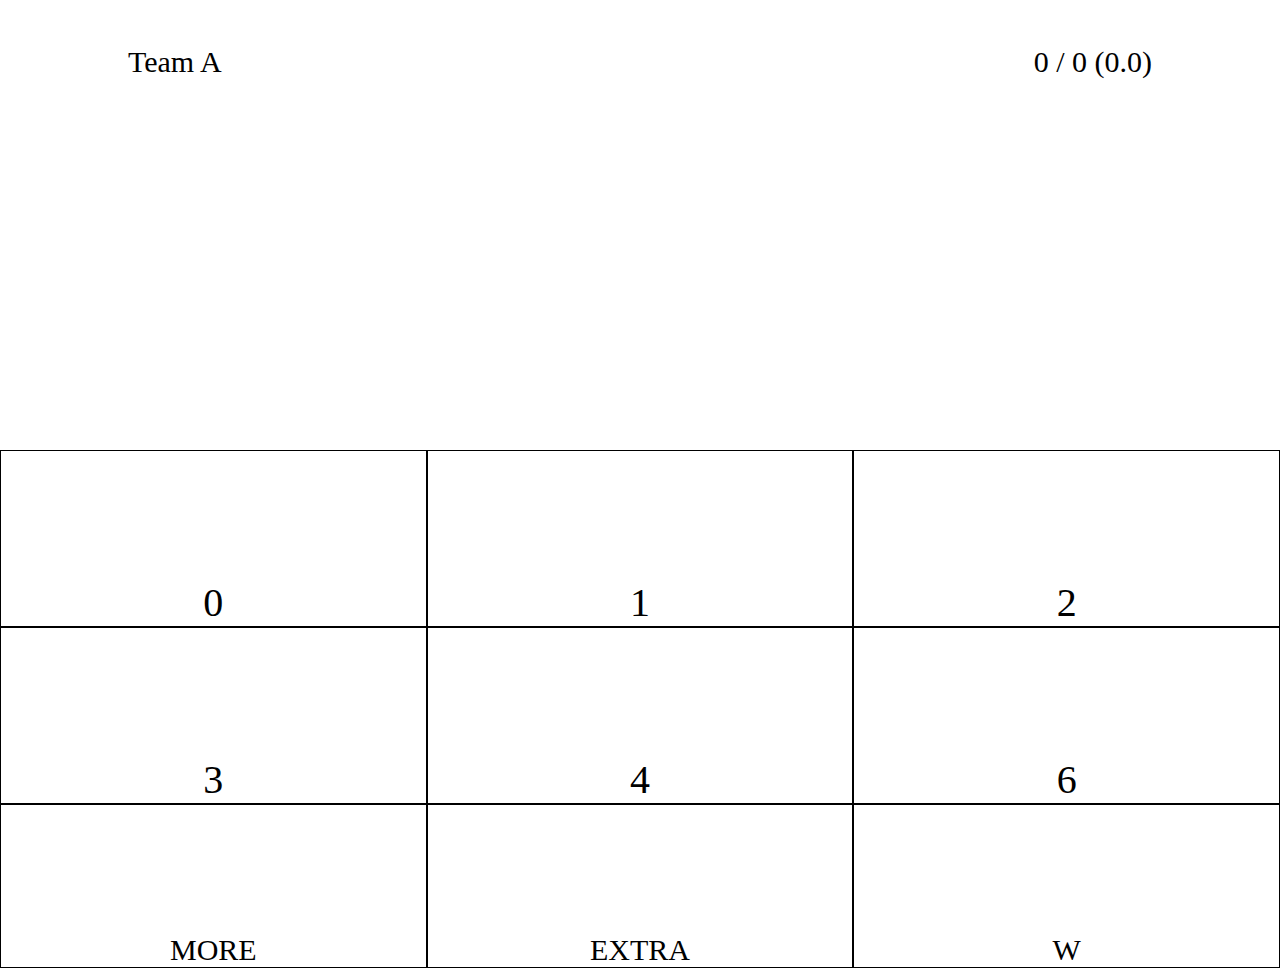
<file: index.html>
<!DOCTYPE html>
<html>
<head>
    <meta name="viewport" content="width=device-width, initial-scale=1.0">
    <title>cricketcounter</title>
    <link rel="stylesheet" href="cricketcounter.css">
</head>
<body>
    <div class="scoreboard">
        <span id="teamname">Team A</span>
        <span id="score">0 / 0 (0.0)</span>
    </div>

    <div class="outcomes" id="outcomes">
        <div id="dotbtn">0</div>
        <div id="onebtn">1</div>
        <div id="twobtn">2</div>
        <div id="threebtn">3</div>
        <div id="fourbtn">4</div>
        <div id="sixbtn">6</div>
        <div id="morebtn">MORE</div>
        <div id="extrabtn">EXTRA</div>
        <div id="wicketbtn">W</div>
    </div>

    <div class="wickettype" id="wickettype">
        <div id="bowledbtn">BOWLED</div>
        <div id="lbwbtn">LBW</div>
        <div id="caughtbtn">CAUGHT</div>
        <div id="stumpedbtn">STUMPED</div>
        <div id="runoutbtn">RUN<br>OUT</div>
        <div id="hitwicketbtn">HIT<br>WICKET</div>
    </div>

    <div class="extra" id="extra">
        <div id="widebtn">WIDE</div>
        <div id="noballbtn">NO<br>BALL</div>
        <div id="byebtn">BYE</div>
        <div id="legbyebtn">LEG<br>BYE</div>
    </div>

    <div class="more" id="more">
        <div id="retiredhurtbtn">RETIRED<br>HURT</div>
        <div id="retiredoutbtn">RETIRED<br>OUT</div>
        <div id="declarebtn">DECLARE</div>
        <div id="noresultbtn">NO<br>RESULT</div>
    </div>
</body>
<script src="cricketcounter.js"></script>
</html>
</file>
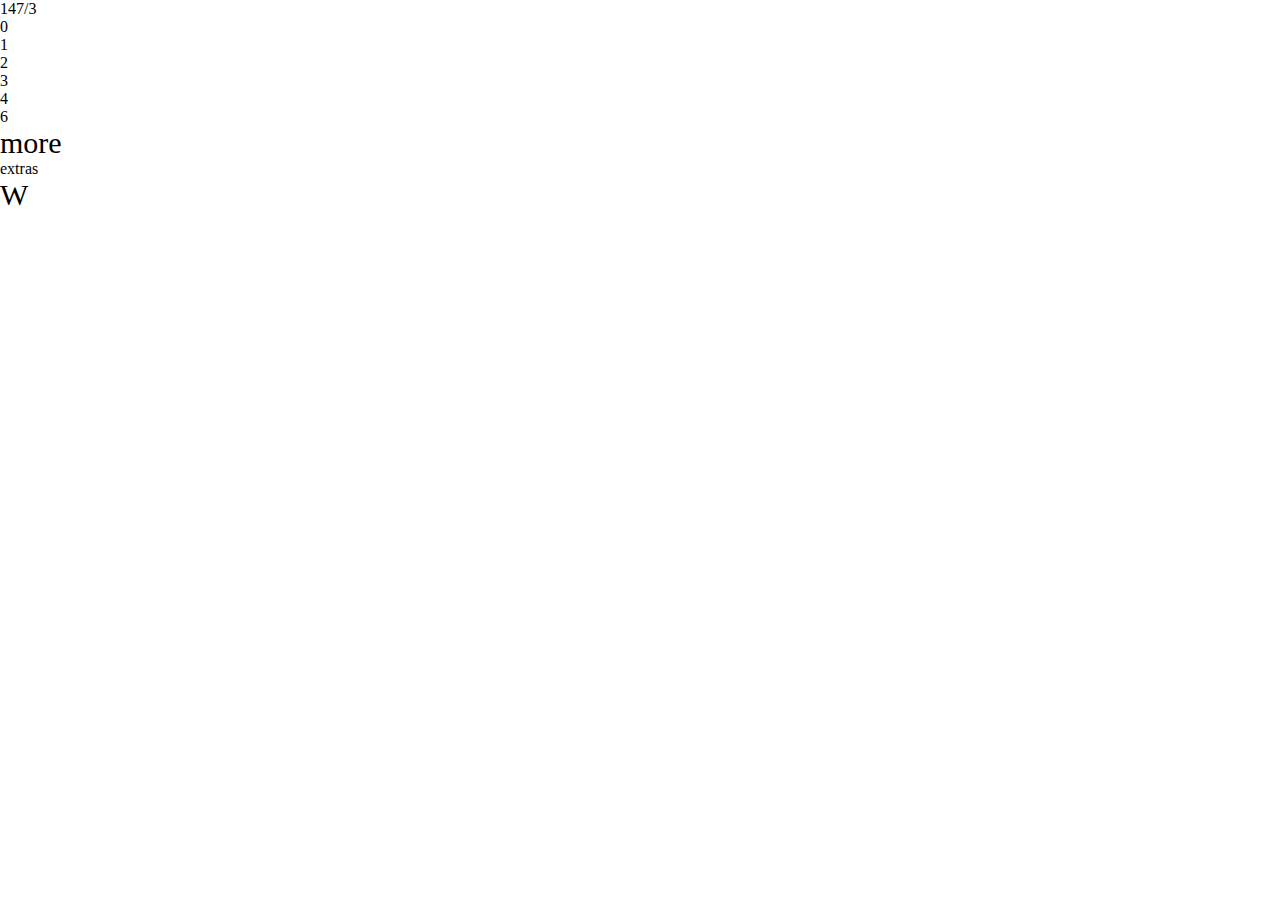
<file: cricketcounter.html>
<!DOCTYPE html>
<html lang="en">
<head>
    <meta charset="UTF-8">
    <meta name="viewport" content="width=device-width, initial-scale=1.0">
    <title>cricketcounter</title>
    <link rel="stylesheet" href="cricketcounter.css">
</head>
<body>
    <div class="scorecontainer">
        <span id="scorepanel">147/3</span>
    </div>
    <div class="buttoncontainer">
        <div class="buttons" id="dotbtn">0</div>
        <div class="buttons" id="onebtn">1</div>
        <div class="buttons" id="twobtn">2</div>
        <div class="buttons" id="threebtn">3</div>
        <div class="buttons" id="fourbtn">4</div>
        <div class="buttons" id="sixbtn">6</div>
        <div class="buttons" id="morebtn">more</div>
        <div class="buttons" id="extrasbtn">extras</div>
        <div class="buttons" id="wicketbtn">W</div>
    </div>
</body>
<script src="cricketcounter.js"></script>
</html>
</file>
<file: cricketcounter.css>
*{
    margin: 0;
    padding: 0;
}

.scoreboard{
    position: absolute;
    top: 5%;
    left: 10%;
    width: 80%;
    height: 40%;

    display: flex;
    justify-content: space-between;

    font-size: 30px;
}

.outcomes{
    position: absolute;
    top: 50%;
    width: 100%;
    height: 50%;

    display: grid;
    grid-template-columns: repeat(3, minmax(0, 1fr));
}

.outcomes > div{
    text-align: center;
    padding-top: 30%;
    border: 1px solid black;
    font-size: 40px; 
}

#morebtn, #extrabtn, #wicketbtn{
    font-size: 30px;
}

.wickettype{
    position: absolute;
    top: 50%;
    width: 100%;
    height: 50%;

    display: none;
    grid-template-columns: repeat(2, minmax(0, 1fr));
}

.wickettype > div{
    text-align: center;
    padding-top: 22%;
    border: 1px solid black;
    font-size: 25px;
}

#runoutbtn, #hitwicketbtn{
    padding-top: 17%;
}

.extra{
    position: absolute;
    top: 50%;
    width: 100%;
    height: 50%;

    display: none;
    grid-template-columns: repeat(2, minmax(0, 1fr));
}

.extra > div{
    text-align: center;
    padding-top: 30%;
    border: 1px solid black;
    font-size: 25px;
}

#widebtn, #byebtn{
    padding-top: 37%;
}

.more{
    position: absolute;
    top: 50%;
    width: 100%;
    height: 50%;

    display: none;
    grid-template-columns: repeat(2, minmax(0, 1fr));
}

.more > div{
    text-align: center;
    padding-top: 30%;
    border: 1px solid black;
    font-size: 25px;
}

#declarebtn{
    padding-top: 37%;
}
</file>
